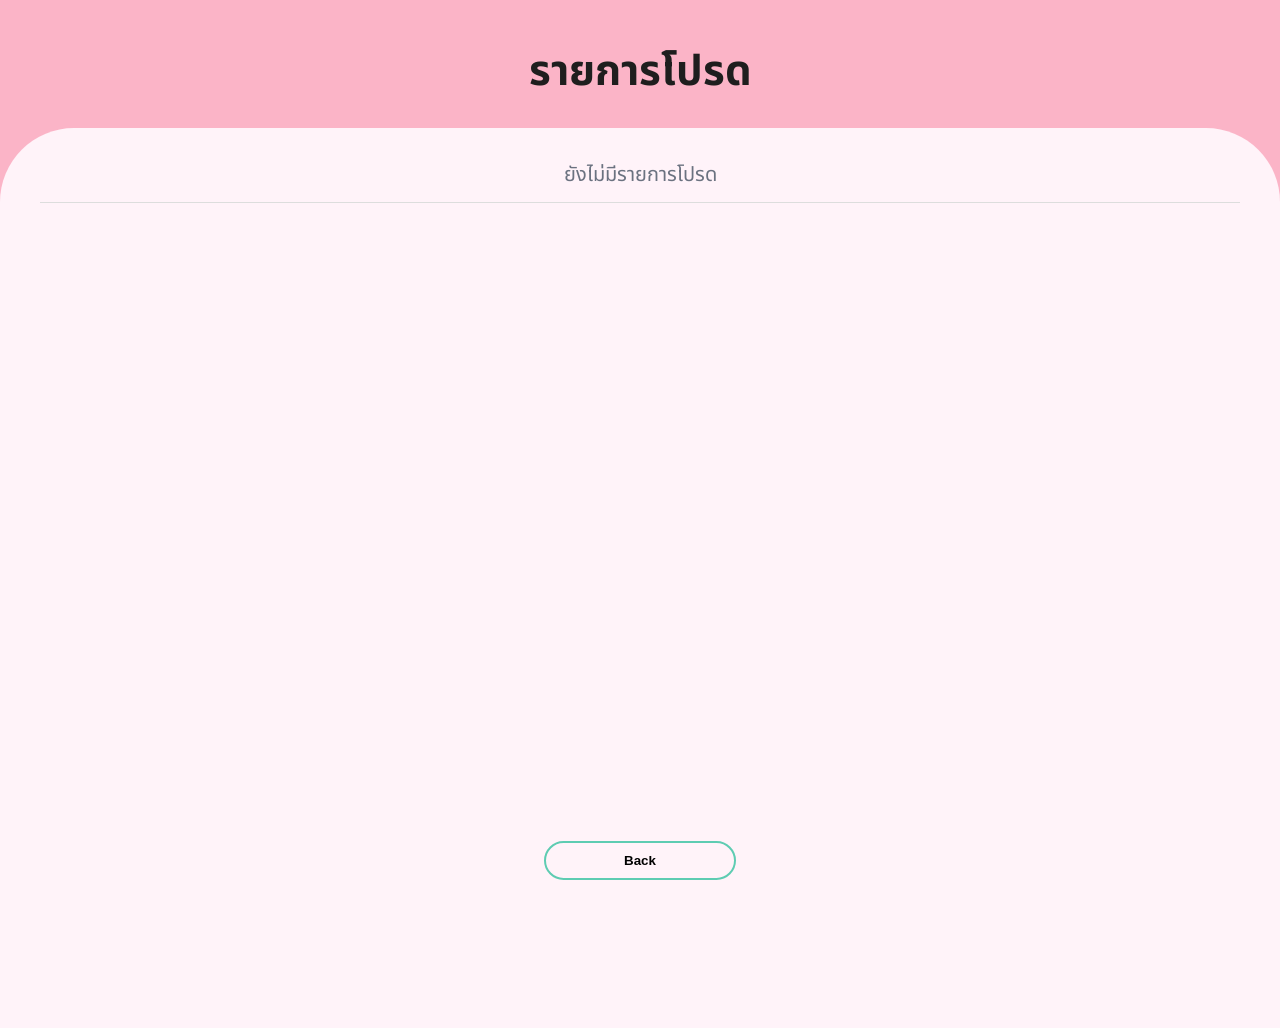
<file: fav.html>
<!DOCTYPE html>
<html lang="th">
<head>
  <meta charset="utf-8" />
  <meta name="viewport" content="width=device-width, initial-scale=1" />
 <link href="https://fonts.googleapis.com/css2?family=Inter:wght@600;700&family=Roboto:wght@400;500;700&family=Noto+Sans+Thai:wght@400;600;700&display=swap" rel="stylesheet">
  <title>RecGo — Favorites</title>
  <link href="css/fav.css" rel="stylesheet" />
  <h1 class="fav-title">รายการโปรด</h1>
</head>
<body>
  <div class="fav-container">
    <!-- รายการโปรด -->
    
    <ul class="fav-list" id="favList" aria-live="polite"></ul>
    <button class="back-btn" onclick="history.back() ">Back</button>
  </div>
  <script src="js/fav.js"></script>
</body>
</html>
</file>
<file: css/fav.css>
/* โครงพื้นฐานแนะนำให้มี */
*{ box-sizing:border-box; }
body {
  background: #FBB4C7;
  margin: 0;
  font-family: "Noto Sans Thai", system-ui, -apple-system, 'Segoe UI', Roboto, Arial, sans-serif;
}

.fav-container {
  width: 100%;
  max-width: 100%;
  min-height: 100vh;              /* กินเต็มสูงสุด */
  margin: 0 auto;                 /* เอา margin ล่าง/บนออก */
  background: #FFF3F9;
  border-top-left-radius: 74px;
  border-top-right-radius: 74px;
  border-bottom-left-radius: 0;
  border-bottom-right-radius: 0;
  position: relative;
  padding: 20px 40px 80px;        /* เผื่อที่ให้ปุ่ม back ไม่ทับ */
}

h1 {
  font-size: 42px;
  font-weight: 700;
  margin: 0 0 24px;
  color: #1E1E1E;
  display: flex;
  justify-content: center; /* ดันทั้ง element ให้อยู่กลาง */
}
.fav-title {
  font-size: 42px;
  font-weight: 700;
  font-family: "Noto Sans Thai", system-ui, -apple-system, 'Segoe UI', Roboto, Arial, sans-serif;
  margin: 40px 0 24px;   /* เพิ่ม margin-top จาก 0 → 40px */
  color: #1E1E1E;
  text-align: center;
}

/* ลิสต์ */
.fav-list {
  list-style: none;
  padding: 0;
  margin: 0;
}

.fav-list li {
  display: grid;
  grid-template-columns: 50px 1fr 120px 40px; /* # | ชื่อ | ราคา | ลบ */
  align-items: center;
  gap: 8px 12px;
  font-size: 20px;
  padding: 12px 0;
  border-bottom: 1px solid #ddd;
}

/* คอลัมน์ */
.fav-idx {
  font-size: 28px;
  font-weight: 800;
  color: #1E1E1E;
  text-align: center;
}
.fav-name {
  color: #1E1E1E;
  word-break: break-word;       /* กันชื่อยาวดันเลย์เอาต์ */
}
.fav-price {
  font-weight: 700;
  text-align: right;
  white-space: nowrap;          /* กันราคาแตกบรรทัด */
}

/* ปุ่มลบ */
.remove-btn {
  width: 36px; height: 36px;
  display: grid; place-items: center;
  border: 0; background: transparent; cursor: pointer;
  border-radius: 8px;
}
.remove-btn:hover { background: rgba(0,0,0,.06); }
.remove-btn:focus-visible {
  outline: 2px solid #5ECCB2;
  outline-offset: 2px;
}
.remove-btn img { width: 24px; height: 24px; pointer-events: none; }

/* ปุ่ม Back */
.back-btn {
  position: fixed;
  bottom: 20px;
  left: 50%;
  width: 15%;
  transform: translateX(-50%);
  padding: 10px 32px;
  border-radius: 50px;
  border: 2px solid #5ECCB2;
  background: #FFF3F9;
  font-weight: 700;
  cursor: pointer;
}
.back-btn:hover {
  filter: brightness(1.05);
}
.back-btn:active {
  transform: translateX(-50%) translateY(1px);
}
.back-btn:focus-visible {
  outline: 2px solid #3AA79A;
  outline-offset: 2px;
}

/* Responsive */
@media (max-width: 768px) {
  .fav-list li {
    grid-template-columns: 40px 1fr 80px 32px;
    font-size: 18px;
  }
  .fav-price { font-size: 18px; }
}

@media (max-width: 480px) {
  .fav-list li {
    grid-template-columns: 36px 1fr 40px;
    grid-template-areas:
      "idx name remove"
      "idx price remove";
    font-size: 16px;
    gap: 6px;
  }
  .fav-idx   { grid-area: idx; font-size: 18px; }
  .fav-name  { grid-area: name; }
  .fav-price { grid-area: price; text-align: left; }
  .remove-btn { grid-area: remove; justify-self: end; }
}

/* สถานะว่าง */
.empty {
  color: #666; text-align: center; padding: 16px 0;
}
</file>
